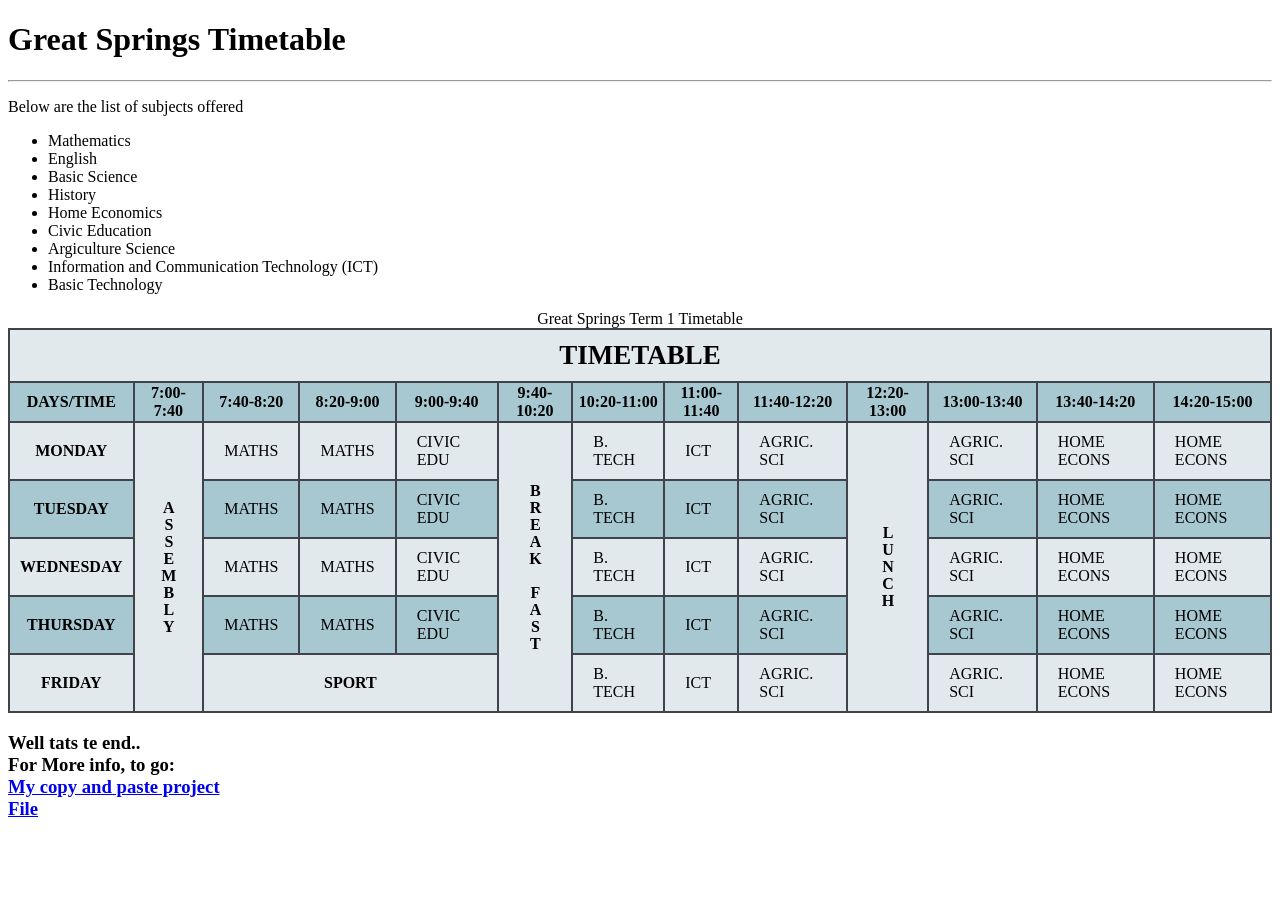
<file: timetable.html>
<!DOCTYPE html>
<html lang="en-US">
<head>
    <meta charset="UTF-8">
    <meta name="viewport" content="width=device-width, initial-scale=1.0">
    <meta name="description" content="A school timetable">
    <meta name="keywords" content="fill in ltr">
    <meta name="author" content="Ugbodaga Deborah Divine">
    <link rel="icon" href="Images/eff.png" type="image/png"/>
    <style>
        th, td { border:2px solid rgb(64, 67, 75);
            border-collapse: collapse;
           

        }
        #h{padding: 10px;
            font-size: 27px;
        }
        table{border:2px solid rgb(64, 67, 75);
            border-collapse: collapse;
            width: 100%;
            
        }
        td {padding: 10px 20px;
            background-color:;
        }
        .day {padding: 0 10px;}
        .vertical-text { writing-mode: vertical-rl;
            vertical-align:middle;
            text-align: center;
            text-orientation: upright;
            

        }
        tr:nth-of-type(even){background-color:rgb(167, 199, 209);
        }
        tr:nth-of-type(odd){background-color:rgb(226, 233, 236);
        }
        #egg {text-align: center;}
    
    </style>
    <title>Timetable</title>
</head>
<!-- Hey Welcome To My Repository.. Im too lazy to write clean codes so bear with me -->
<body>
    <header><h1>Great Springs Timetable</h1><hr></header>
    <main>
        <p>
            Below are the list of subjects offered
            <ul>
                <li>Mathematics</li>
                <li>English</li>
                <li>Basic Science</li>
                <li>History</li>
                <li>Home Economics</li>
                <li>Civic Education</li>
                <li>Argiculture Science</li>
                <li>Information and Communication Technology (ICT)</li>
                <li>Basic Technology</li>
            </ul>
        </p>
        <table>
            <caption>Great Springs Term 1 Timetable</caption>
            <thead>
                <tr>
                    <th scope="col" colspan="13" id="h">TIMETABLE</th>
                </tr>
                <tr>
                    <th scope="col">DAYS/TIME</th>
                    
                    <th scope="col" class="day">7:00-7:40</th>
                    <th scope="col">7:40-8:20</th>
                    <th scope="col">8:20-9:00</th>
                    <th scope="col">9:00-9:40</th>
                    <th scope="col" class="day">9:40-10:20</th>
                    <th scope="col">10:20-11:00</th>
                    <th scope="col">11:00-11:40</th>
                    <th scope="col">11:40-12:20</th>
                    <th scope="col" class="day">12:20-13:00</th>
                    <th scope="col">13:00-13:40</th>
                    <th scope="col">13:40-14:20</th>
                    <th scope="col">14:20-15:00</th>
                </tr>
            </thead>
            <tbody>
                <tr>
                    <th scope="row" class="day">MONDAY</th>
                    <th rowspan="5" class="vertical-text">ASSEMBLY</th>
                    <td>MATHS</td>
                    <td>MATHS</td>
                    <td>CIVIC EDU</td>
                    <th rowspan="5"class="vertical-text">BREAK FAST</th>
                    <td>B. TECH</td>
                    <td>ICT</td>
                    <td>AGRIC. SCI</td>
                    <th rowspan="5" class="vertical-text">LUNCH</th>
                    <td>AGRIC. SCI</td>
                    <td>HOME ECONS</td>
                    <td>HOME ECONS</td>
                </tr>
                <tr>
                    <th scope="row"class="day">TUESDAY</th>
                    <td>MATHS</td>
                    <td>MATHS</td>
                    <td>CIVIC EDU</td>
                    <td>B. TECH</td>
                    <td>ICT</td>
                    <td>AGRIC. SCI</td>
                    <td>AGRIC. SCI</td>
                    <td>HOME ECONS</td>
                    <td>HOME ECONS</td>
                </tr>
                <tr>
                    <th scope="row"class="day">WEDNESDAY</th>
                    <td>MATHS</td>
                    <td>MATHS</td>
                    <td>CIVIC EDU</td>
                    <td>B. TECH</td>
                    <td>ICT</td>
                    <td>AGRIC. SCI</td>
                    <td>AGRIC. SCI</td>
                    <td>HOME ECONS</td>
                    <td>HOME ECONS</td>
                </tr>
                <tr>
                    <th scope="row" class="day">THURSDAY</th>
                    <td>MATHS</td>
                    <td>MATHS</td>
                    <td>CIVIC EDU</td>
                    <td>B. TECH</td>
                    <td>ICT</td>
                    <td>AGRIC. SCI</td>
                    <td>AGRIC. SCI</td>
                    <td>HOME ECONS</td>
                    <td>HOME ECONS</td>
                </tr>
                <tr>
                    <th scope="row" class="day">FRIDAY</th>
                    <td colspan="3" id="egg"><strong>SPORT</strong></td>
                    <td>B. TECH</td>
                    <td>ICT</td>
                    <td>AGRIC. SCI</td>
                    <td>AGRIC. SCI</td>
                    <td>HOME ECONS</td>
                    <td>HOME ECONS</td>
                </tr>
            </tbody>
            <tfoot></tfoot>
        </table>
    </main>
    <footer>
        <p><h3>Well tats te end.. 
            <br>For More info, to go:<br>
            <a href="tul.html" target="_blank">My copy and paste project</a><br>
            <a href="Images/favicon.png" download="egg">File</a>
        
        </h3></p>
    </footer>
</body>
</html>
</file>
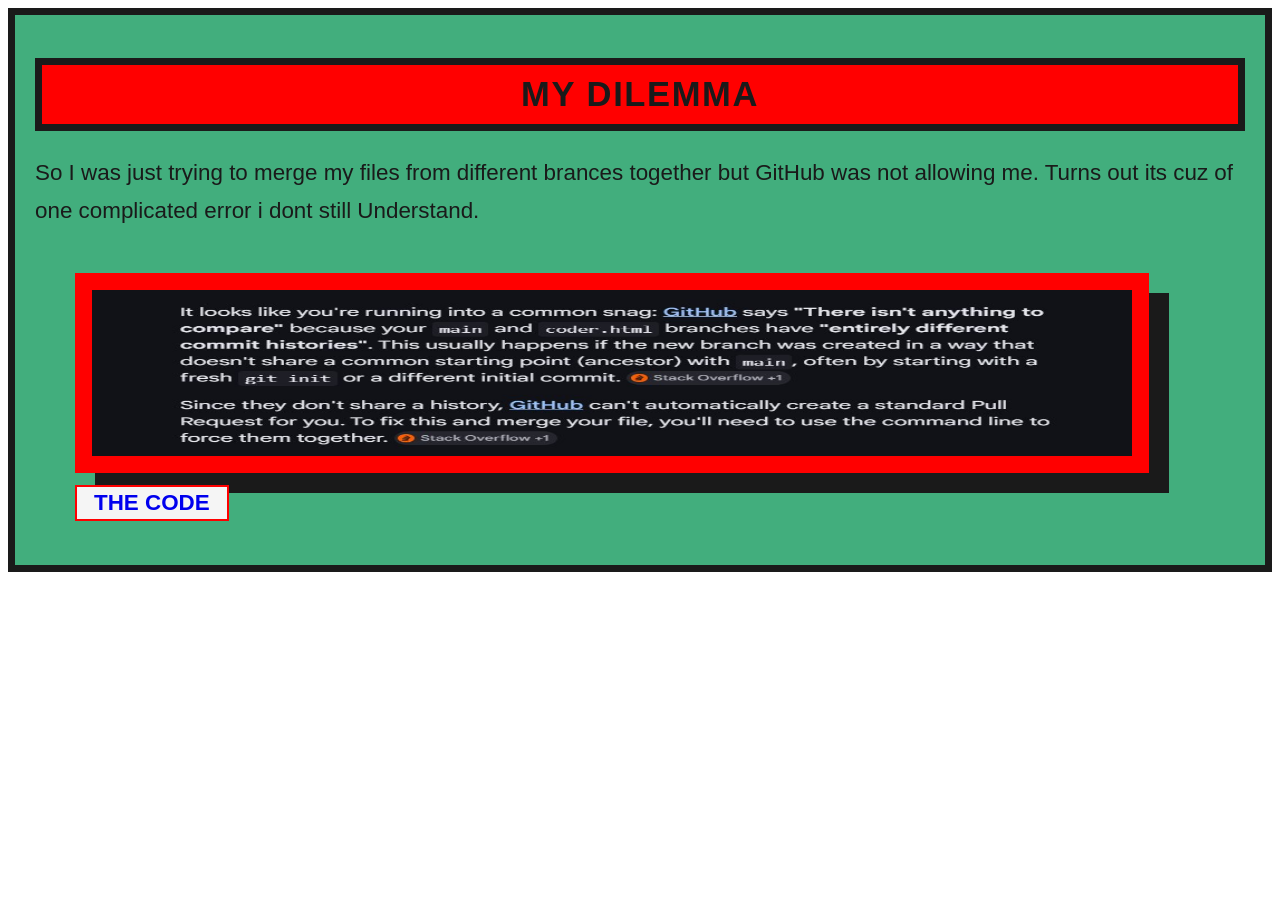
<file: Html/problems.html>
<!DOCTYPE html>
<html lang="en">
<head>
    <meta charset="UTF-8">
    <meta name="viewport" content="width=device-width, initial-scale=1.0">
    <link rel="stylesheet" href="../css/problm.css">
    <title>Document</title>
</head>
<body>
    <header> <h1>MY DILEMMA</h1> </header>
    <main>
        <p>So I was just trying to merge my files from different brances together but GitHub was not allowing me.
            Turns out its cuz of one complicated error i dont still Understand.
        </p>
        <figure>
                <img class="gitquery-image"   src="../Images/query.jpg" alt="ChatGPT telling me what I was doing wrong" width="500px" height="200px">
        <figcaption><span class="img-caption"><a class="img" href="#">The code</a></span></figcaption>
        </figure>
        <!-- Btw sorry for the low effort codes.. my laptop keyboard is bad, i have no mouse, and i decided to run things without GitHub Copilot -->
    </main>
    <footer>
        <!-- Ps i didnt use fles or grid so the image is distorted and sad.. This is all just practice really -->
    </footer>
</body>
</html>
</file>
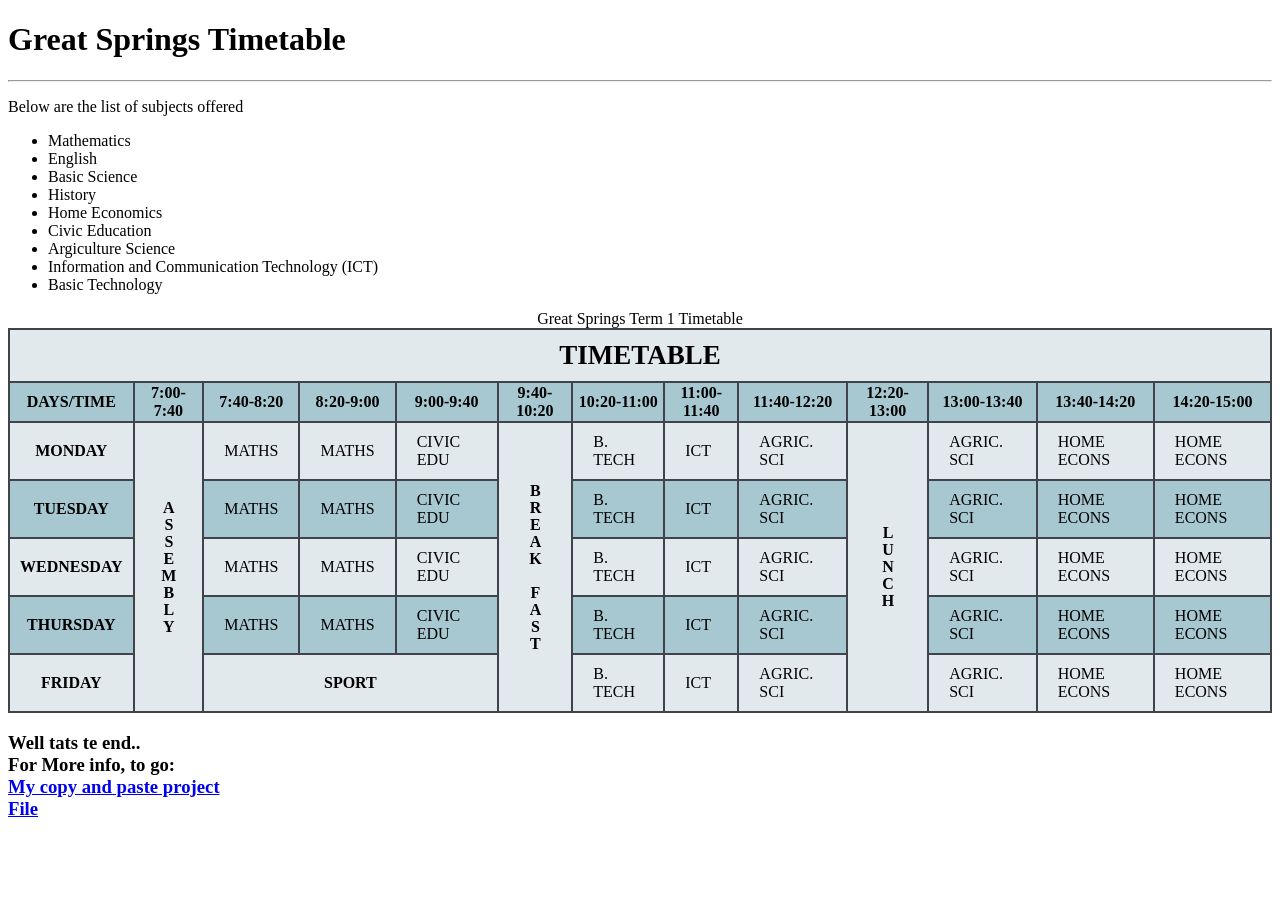
<file: Html/timetable.html>
<!DOCTYPE html>
<html lang="en-US">
<head>
    <meta charset="UTF-8">
    <meta name="viewport" content="width=device-width, initial-scale=1.0">
    <meta name="description" content="A school timetable">
    <meta name="keywords" content="fill in ltr">
    <meta name="author" content="Ugbodaga Deborah Divine">
    <link rel="icon" href="Images/eff.png" type="image/png"/>
    <link rel="stylesheet" href="../css/tstyles.css">
    <title>Timetable</title>
</head>
<!-- Hey Welcome To My Repository.. Im too lazy to write clean codes so bear with me -->
<body>
    <header><h1>Great Springs Timetable</h1><hr></header>
    <main>
        <p>
            Below are the list of subjects offered
            <ul>
                <li>Mathematics</li>
                <li>English</li>
                <li>Basic Science</li>
                <li>History</li>
                <li>Home Economics</li>
                <li>Civic Education</li>
                <li>Argiculture Science</li>
                <li>Information and Communication Technology (ICT)</li>
                <li>Basic Technology</li>
            </ul>
        </p>
        <table>
            <caption>Great Springs Term 1 Timetable</caption>
            <thead>
                <tr>
                    <th scope="col" colspan="13" id="h">TIMETABLE</th>
                </tr>
                <tr>
                    <th scope="col">DAYS/TIME</th>
                    
                    <th scope="col" class="day">7:00-7:40</th>
                    <th scope="col">7:40-8:20</th>
                    <th scope="col">8:20-9:00</th>
                    <th scope="col">9:00-9:40</th>
                    <th scope="col" class="day">9:40-10:20</th>
                    <th scope="col">10:20-11:00</th>
                    <th scope="col">11:00-11:40</th>
                    <th scope="col">11:40-12:20</th>
                    <th scope="col" class="day">12:20-13:00</th>
                    <th scope="col">13:00-13:40</th>
                    <th scope="col">13:40-14:20</th>
                    <th scope="col">14:20-15:00</th>
                </tr>
            </thead>
            <tbody>
                <tr>
                    <th scope="row" class="day">MONDAY</th>
                    <th rowspan="5" class="vertical-text">ASSEMBLY</th>
                    <td>MATHS</td>
                    <td>MATHS</td>
                    <td>CIVIC EDU</td>
                    <th rowspan="5"class="vertical-text">BREAK FAST</th>
                    <td>B. TECH</td>
                    <td>ICT</td>
                    <td>AGRIC. SCI</td>
                    <th rowspan="5" class="vertical-text">LUNCH</th>
                    <td>AGRIC. SCI</td>
                    <td>HOME ECONS</td>
                    <td>HOME ECONS</td>
                </tr>
                <tr>
                    <th scope="row"class="day">TUESDAY</th>
                    <td>MATHS</td>
                    <td>MATHS</td>
                    <td>CIVIC EDU</td>
                    <td>B. TECH</td>
                    <td>ICT</td>
                    <td>AGRIC. SCI</td>
                    <td>AGRIC. SCI</td>
                    <td>HOME ECONS</td>
                    <td>HOME ECONS</td>
                </tr>
                <tr>
                    <th scope="row"class="day">WEDNESDAY</th>
                    <td>MATHS</td>
                    <td>MATHS</td>
                    <td>CIVIC EDU</td>
                    <td>B. TECH</td>
                    <td>ICT</td>
                    <td>AGRIC. SCI</td>
                    <td>AGRIC. SCI</td>
                    <td>HOME ECONS</td>
                    <td>HOME ECONS</td>
                </tr>
                <tr>
                    <th scope="row" class="day">THURSDAY</th>
                    <td>MATHS</td>
                    <td>MATHS</td>
                    <td>CIVIC EDU</td>
                    <td>B. TECH</td>
                    <td>ICT</td>
                    <td>AGRIC. SCI</td>
                    <td>AGRIC. SCI</td>
                    <td>HOME ECONS</td>
                    <td>HOME ECONS</td>
                </tr>
                <tr>
                    <th scope="row" class="day">FRIDAY</th>
                    <td colspan="3" id="egg"><strong>SPORT</strong></td>
                    <td>B. TECH</td>
                    <td>ICT</td>
                    <td>AGRIC. SCI</td>
                    <td>AGRIC. SCI</td>
                    <td>HOME ECONS</td>
                    <td>HOME ECONS</td>
                </tr>
            </tbody>
            <tfoot></tfoot>
        </table>
    </main>
    <footer>
        <p><h3>Well tats te end.. 
            <br>For More info, to go:<br>
            <a href="tul.html" target="_blank">My copy and paste project</a><br>
            <a href="Images/favicon.png" download="egg">File</a>
        
        </h3></p>
    </footer>
</body>
</html>
</file>
<file: css/problm.css>
* {
  box-sizing: border-box;
}
html {
  background-color: white;
  color: #1a1a1a;
  font-family: Arial, Helvetica, sans-serif;
}
h1 {
  font-size: clamp(2rem, 2.7vw, 4rem);
  text-align: center;
  font-weight: 700;
  background: red;
  border: 7px solid #1a1a1a;
  width: 100%;
  font-family: Arial, Helvetica, sans-serif;
  letter-spacing: 0.1rem;
  color: #1a1a1a;
}

body {
  line-height: 1.7;
  font-size: 1.4rem;
  padding: 20px;
  border: 7px solid #1a1a1a;
  background-color: rgb(66, 174, 125);
}
/* main{
    display: flex;
    align-items: center;
    flex-shrink: 0;
    flex-grow: 1 ;
} */
.gitquery-image {
  border: 17px solid red;
  box-shadow: 20px 20px;
  margin-top: 20px;
  width: 95%;
}
.img-caption {
  border: 2px solid red;
  background: whitesmoke;
  padding: 0.2rem 17px;
  color: #1a1a1a;
  font-weight: 700;
  text-transform: uppercase;
}
a.img {
  text-decoration: none;
  &:hover {
    background-color: linear-gradient(horizontal, purple, violet);
  }
}
a.img:hover {
  background-color: linear-gradient(horizontal, purple, violet);
  background-color: aqua;
}
</file>
<file: css/tstyles.css>
*  {
    box-sizing: border-box;
}

  th, td { border:2px solid rgb(64, 67, 75);
            border-collapse: collapse;
           

        }
        #h{padding: 10px;
            font-size: 27px;
        }
        table{border:2px solid rgb(64, 67, 75);
            border-collapse: collapse;
            width: 100%;
            
        }
        td {padding: 10px 20px;
            background-color:;
        }
        .day {padding: 0 10px;}
        .vertical-text { writing-mode: vertical-rl;
            vertical-align:middle;
            text-align: center;
            text-orientation: upright;
            

        }
        tr:nth-of-type(even){background-color:rgb(167, 199, 209);
        }
        tr:nth-of-type(odd){background-color:rgb(226, 233, 236);
        }
        #egg {text-align: center;}
</file>
